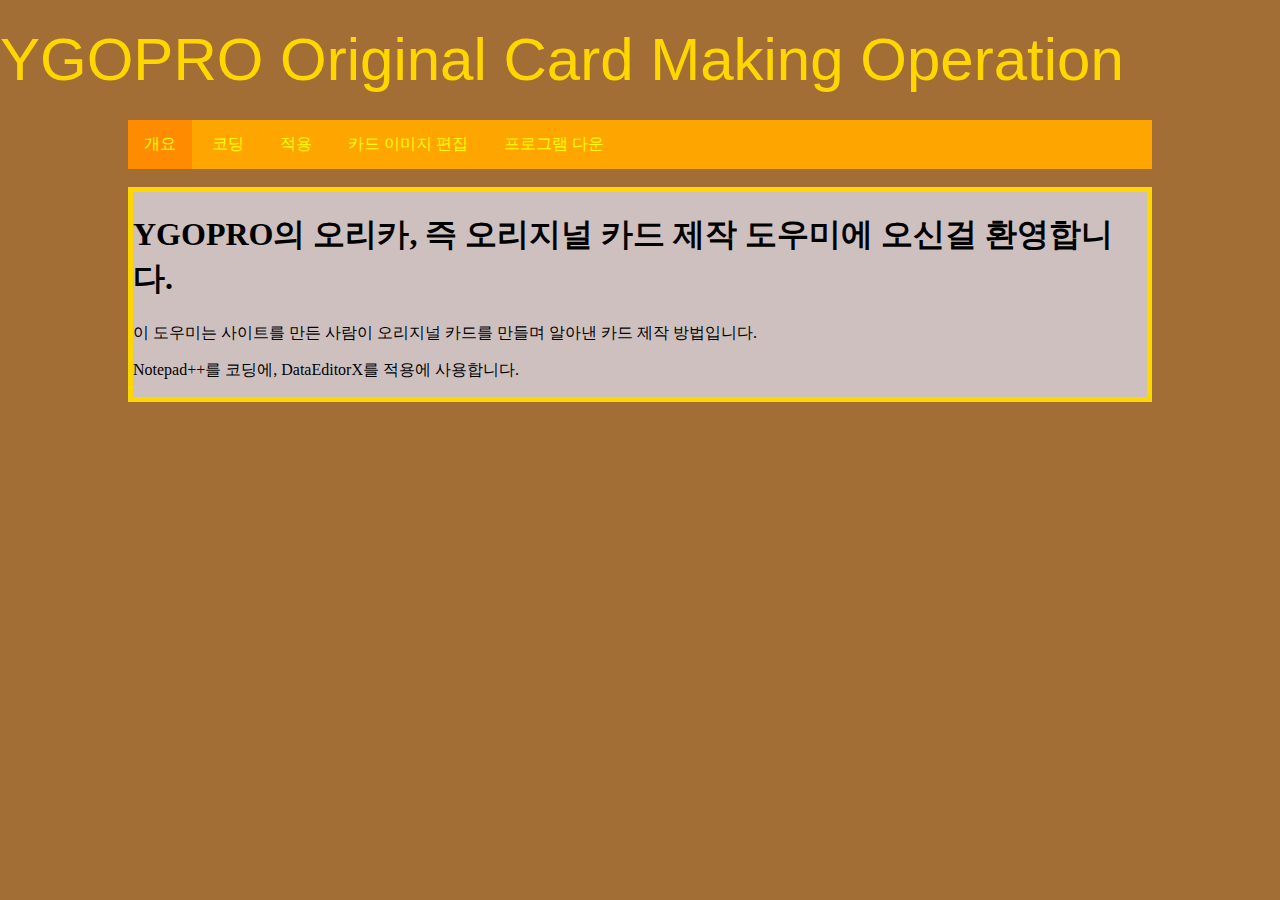
<file: index.html>
<!DOCTYPE html>
<html lang="ko">
<head>
    <meta charset="UTF-8">
    <meta name="viewport" content="width=device-width, initial-scale=1.0">
    <title>오리카 제작 도우미</title>
    <link rel="stylesheet" href="./mystyle.css">
    <link rel="stylesheet" href="https://fonts.googleapis.com/css?family=Sofia&effect=neon|outline|emboss|shadow-multiple">
    <style> </style>
</head>
<body>
        <div id="toplogo" class="font-effect-neon"> YGOPRO Original Card Making Operation</div>
        <div class="b">
        <ul> 
          <li class="usel"><a class="active" href="./index.html">개요</a></li>
          <li><a href="./html/coding/coding.html">코딩</a></li>
          <li><a href="./html/load/load.html">적용</a></li>
          <li><a href="./html/insertimage/insertimage.html">카드 이미지 편집</a></li>
          <li class="dropdown">
            <a href="#" class="dropbtn">프로그램 다운</a>
            <div class="dropdown-content" >
              <a href="https://notepad-plus-plus.org/downloads/">Notepad++</a>
              <a href="https://cafe.naver.com/ygopro2/379377?art=ZXh0ZXJuYWwtc2VydmljZS1uYXZlci1zZWFyY2gtY2FmZS1wcg.eyJhbGciOiJIUzI1NiIsInR5cCI6IkpXVCJ9.eyJjYWZlVHlwZSI6IkNBRkVfVVJMIiwiY2FmZVVybCI6Inlnb3BybzIiLCJhcnRpY2xlSWQiOjM3OTM3NywiaXNzdWVkQXQiOjE3MDEyMjg5ODM2NzB9.G-JawjOQUV-LWb07FBrB7n0yOgu90cnZtUe0wOjfK8Y">dataeditorX</a>
              <a href="https://sourceforge.net/projects/magicseteditor/">magic set editor</a>
            </div></div>
          </li>
        </ul><br>
        <div class="a">
        <h1>YGOPRO의 오리카, 즉 오리지널 카드 제작 도우미에 오신걸 환영합니다.</h1>  
        <p>이 도우미는 사이트를 만든 사람이 오리지널 카드를 만들며 알아낸 카드 제작 방법입니다.</p>
        <p>Notepad++를 코딩에, DataEditorX를 적용에 사용합니다.</p>
        </div>
</body>
</html>
</file>
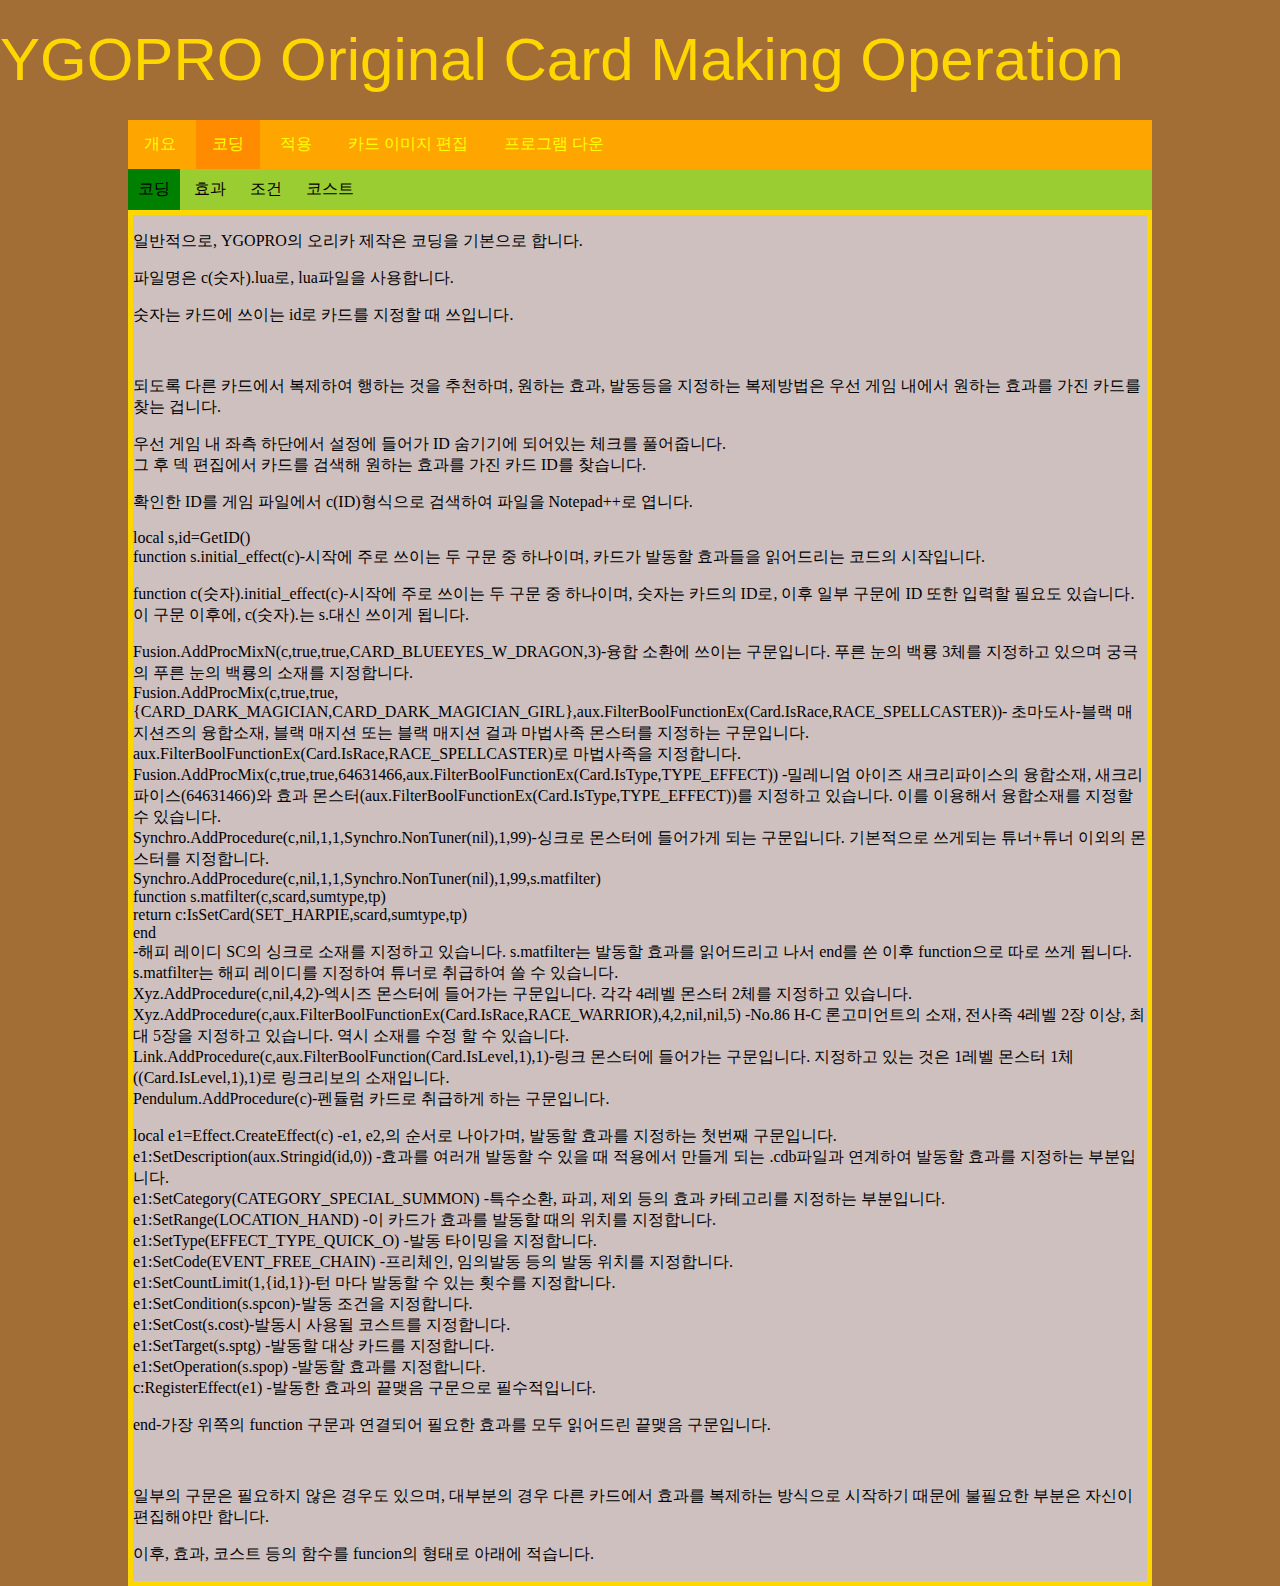
<file: html/coding/coding.html>
<!DOCTYPE html>
<html lang="ko">
<head>
    <meta charset="UTF-8">
    <meta name="viewport" content="width=device-width, initial-scale=1.0">
    <title>오리카 제작 도우미</title>
    <link rel="stylesheet" href="../../mystyle.css">
    <link rel="stylesheet" href="https://fonts.googleapis.com/css?family=Sofia&effect=neon|outline|emboss|shadow-multiple">
    <style> </style>
</head>
<body>
        <div id="toplogo" class="font-effect-neon"> YGOPRO Original Card Making Operation </div>
        <div class="b">
        <ul> 
          <li><a class="active" href="../../index.html">개요</a></li>
          <li class="usel"><a href="../coding/coding.html">코딩</a></li>
          <li><a href="../load/load.html">적용</a></li>
          <li><a href="../insertimage/insertimage.html">카드 이미지 편집</a></li>
          <li class="dropdown">
            <a href="#" class="dropbtn">프로그램 다운</a>
            <div class="dropdown-content" >
              <a href="https://notepad-plus-plus.org/downloads/">Notepad++</a>
              <a href="https://cafe.naver.com/ygopro2/379377?art=ZXh0ZXJuYWwtc2VydmljZS1uYXZlci1zZWFyY2gtY2FmZS1wcg.eyJhbGciOiJIUzI1NiIsInR5cCI6IkpXVCJ9.eyJjYWZlVHlwZSI6IkNBRkVfVVJMIiwiY2FmZVVybCI6Inlnb3BybzIiLCJhcnRpY2xlSWQiOjM3OTM3NywiaXNzdWVkQXQiOjE3MDEyMjg5ODM2NzB9.G-JawjOQUV-LWb07FBrB7n0yOgu90cnZtUe0wOjfK8Y">dataeditorX</a>
              <a href="https://sourceforge.net/projects/magicseteditor/">magic set editor</a>
            </div>
      </ul>
        <ul class="ed">
        <li class="sel"><a class="active" href="./coding.html">코딩</a></li>
        <li class="ed"><a href="./effect.html">효과</a></li>
        <li class="ed"><a href="./need.html">조건</a></li>
        <li class="ed"><a href="./cost.html">코스트</a></li>
        </ul>
        </div>
      <div class="a">
        <p>일반적으로, YGOPRO의 오리카 제작은 코딩을 기본으로 합니다.</p>
        <p>파일명은 c(숫자).lua로, lua파일을 사용합니다.</p>
        <p>숫자는 카드에 쓰이는 id로 카드를 지정할 때 쓰입니다.</p><br>
        <p>되도록 다른 카드에서 복제하여 행하는 것을 추천하며, 원하는 효과, 발동등을 지정하는 복제방법은 우선 게임 내에서 원하는 효과를 가진 카드를 찾는 겁니다.</p>
        <p>우선 게임 내 좌측 하단에서 설정에 들어가 ID 숨기기에 되어있는 체크를 풀어줍니다. 
          <br>그 후 덱 편집에서 카드를 검색해 원하는 효과를 가진 카드 ID를 찾습니다.</p>
          <p>확인한 ID를 게임 파일에서 c(ID)형식으로 검색하여 파일을 Notepad++로 엽니다.</p>
        
        <p>local s,id=GetID()<br>
          function s.initial_effect(c)-시작에 주로 쓰이는 두 구문 중 하나이며, 카드가 발동할 효과들을 읽어드리는 코드의 시작입니다.</p>
        <p>function c(숫자).initial_effect(c)-시작에 주로 쓰이는 두 구문 중 하나이며, 숫자는 카드의 ID로, 이후 일부 구문에 ID 또한 입력할 필요도 있습니다.
          <br>이 구문 이후에, c(숫자).는 s.대신 쓰이게 됩니다.
        </p>
        <p>	Fusion.AddProcMixN(c,true,true,CARD_BLUEEYES_W_DRAGON,3)-융합 소환에 쓰이는 구문입니다. 푸른 눈의 백룡 3체를 지정하고 있으며 궁극의 푸른 눈의 백룡의 소재를 지정합니다.<br>
          Fusion.AddProcMix(c,true,true,{CARD_DARK_MAGICIAN,CARD_DARK_MAGICIAN_GIRL},aux.FilterBoolFunctionEx(Card.IsRace,RACE_SPELLCASTER))-
          초마도사-블랙 매지션즈의 융합소재, 블랙 매지션 또는 블랙 매지션 걸과 마법사족 몬스터를 지정하는 구문입니다. aux.FilterBoolFunctionEx(Card.IsRace,RACE_SPELLCASTER)로 마법사족을 지정합니다.<br>
          Fusion.AddProcMix(c,true,true,64631466,aux.FilterBoolFunctionEx(Card.IsType,TYPE_EFFECT))
          -밀레니엄 아이즈 새크리파이스의 융합소재, 새크리파이스(64631466)와 효과 몬스터(aux.FilterBoolFunctionEx(Card.IsType,TYPE_EFFECT))를 지정하고 있습니다. 이를 이용해서 융합소재를 지정할 수 있습니다.<br>
          	Synchro.AddProcedure(c,nil,1,1,Synchro.NonTuner(nil),1,99)-싱크로 몬스터에 들어가게 되는 구문입니다. 기본적으로 쓰게되는 튜너+튜너 이외의 몬스터를 지정합니다.<br>
            Synchro.AddProcedure(c,nil,1,1,Synchro.NonTuner(nil),1,99,s.matfilter)<br>
            function s.matfilter(c,scard,sumtype,tp)<br>
            	return c:IsSetCard(SET_HARPIE,scard,sumtype,tp)<br>
            end<br>
            -해피 레이디 SC의 싱크로 소재를 지정하고 있습니다. s.matfilter는 발동할 효과를 읽어드리고 나서 end를 쓴 이후 function으로 따로 쓰게 됩니다. s.matfilter는 해피 레이디를 지정하여 튜너로 취급하여 쓸 수 있습니다.<br>
        	Xyz.AddProcedure(c,nil,4,2)-엑시즈 몬스터에 들어가는 구문입니다. 각각 4레벨 몬스터 2체를 지정하고 있습니다.<br>
          Xyz.AddProcedure(c,aux.FilterBoolFunctionEx(Card.IsRace,RACE_WARRIOR),4,2,nil,nil,5)
          -No.86 H-C 론고미언트의 소재, 전사족 4레벨 2장 이상, 최대 5장을 지정하고 있습니다. 역시 소재를 수정 할 수 있습니다.<br>
          Link.AddProcedure(c,aux.FilterBoolFunction(Card.IsLevel,1),1)-링크 몬스터에 들어가는 구문입니다. 지정하고 있는 것은 1레벨 몬스터 1체((Card.IsLevel,1),1)로 링크리보의 소재입니다.<br>
          Pendulum.AddProcedure(c)-펜듈럼 카드로 취급하게 하는 구문입니다.
        </p>

        <p>local e1=Effect.CreateEffect(c)
          -e1, e2,의 순서로 나아가며, 발동할 효과를 지정하는 첫번째 구문입니다.<br>
        e1:SetDescription(aux.Stringid(id,0))
        -효과를 여러개 발동할 수 있을 때 적용에서 만들게 되는 .cdb파일과 연계하여 발동할 효과를 지정하는 부분입니다.<br>
        e1:SetCategory(CATEGORY_SPECIAL_SUMMON)
        -특수소환, 파괴, 제외 등의 효과 카테고리를 지정하는 부분입니다.<br>
        e1:SetRange(LOCATION_HAND)
        -이 카드가 효과를 발동할 때의 위치를 지정합니다.<br>
        e1:SetType(EFFECT_TYPE_QUICK_O)
        -발동 타이밍을 지정합니다.<br>
        e1:SetCode(EVENT_FREE_CHAIN)
        -프리체인, 임의발동 등의 발동 위치를 지정합니다.<br>
        e1:SetCountLimit(1,{id,1})-턴 마다 발동할 수 있는 횟수를 지정합니다.<br>
        e1:SetCondition(s.spcon)-발동 조건을 지정합니다.<br>
        e1:SetCost(s.cost)-발동시 사용될 코스트를 지정합니다.<br>
        e1:SetTarget(s.sptg)
        -발동할 대상 카드를 지정합니다.<br>
        e1:SetOperation(s.spop)
        -발동할 효과를 지정합니다.<br>
        c:RegisterEffect(e1)
      -발동한 효과의 끝맺음 구문으로 필수적입니다.</p>
      <p>end-가장 위쪽의 function 구문과 연결되어 필요한 효과를 모두 읽어드린 끝맺음 구문입니다.</p><br>

      <p>일부의 구문은 필요하지 않은 경우도 있으며, 대부분의 경우 다른 카드에서 효과를 복제하는 방식으로 시작하기 때문에 불필요한 부분은 자신이 편집해야만 합니다.</p>
      <p>이후, 효과, 코스트 등의 함수를 funcion의 형태로 아래에 적습니다.</p></div>
</body>
</html>
</file>
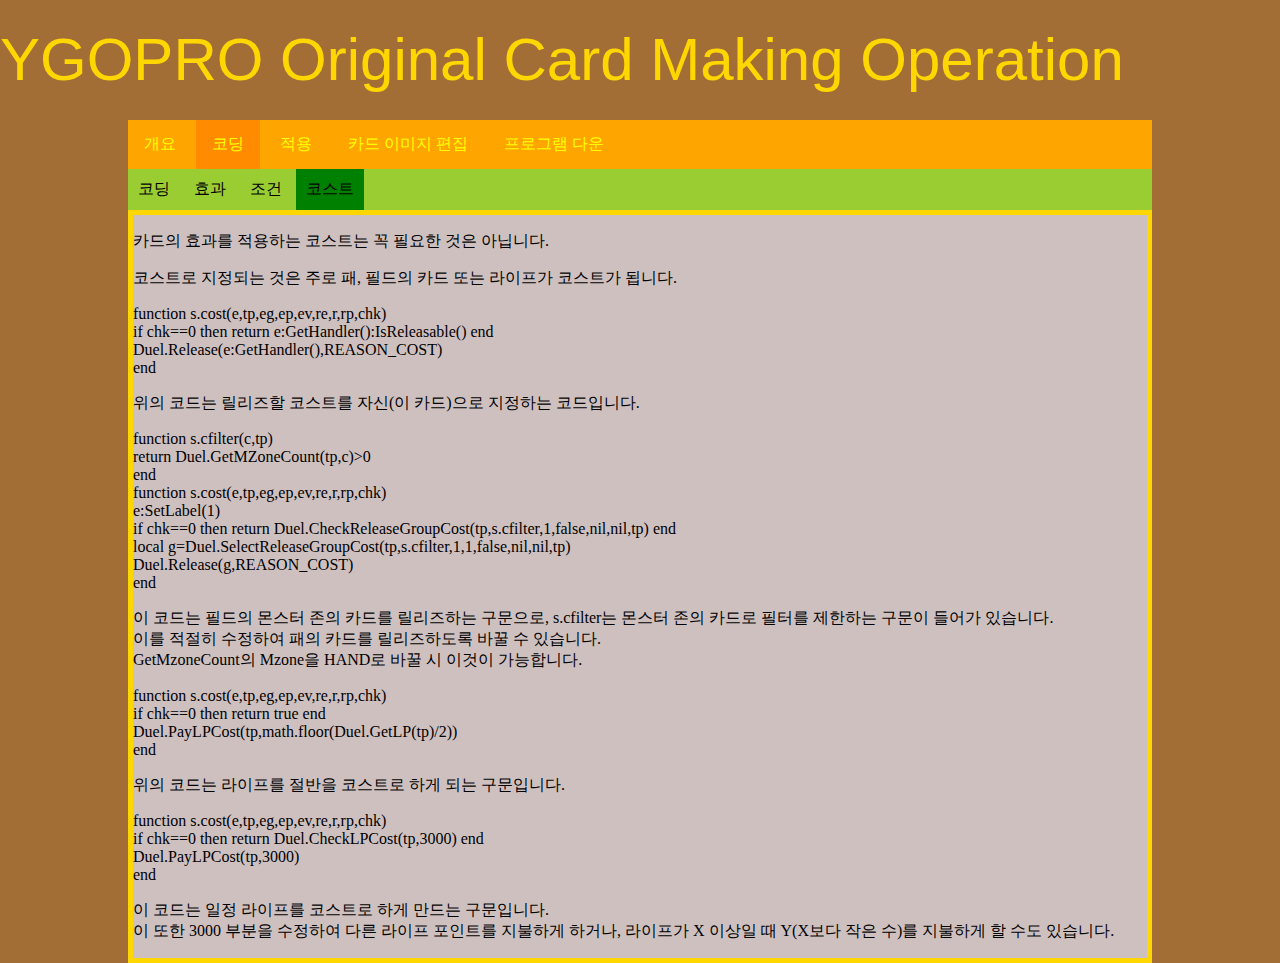
<file: html/coding/cost.html>
<!DOCTYPE html>
<html lang="ko">
<head>
    <meta charset="UTF-8">
    <meta name="viewport" content="width=device-width, initial-scale=1.0">
    <title>오리카 제작 도우미</title>
    <link rel="stylesheet" href="../../mystyle.css">
    <link rel="stylesheet" href="https://fonts.googleapis.com/css?family=Sofia&effect=neon|outline|emboss|shadow-multiple">
    <style> </style>
</head>
<body>
        <div id="toplogo" class="font-effect-neon"> YGOPRO Original Card Making Operation</div>
        <div class="b">
        <ul> 
          <li><a class="active" href="../../index.html">개요</a></li>
          <li class="usel"><a href="../coding/coding.html">코딩</a></li>
          <li><a href="../load/load.html">적용</a></li>
          <li><a href="../insertimage/insertimage.html">카드 이미지 편집</a></li>
          <li class="dropdown">
            <a href="#" class="dropbtn">프로그램 다운</a>
            <div class="dropdown-content" >
              <a href="https://notepad-plus-plus.org/downloads/">Notepad++</a>
              <a href="https://cafe.naver.com/ygopro2/379377?art=ZXh0ZXJuYWwtc2VydmljZS1uYXZlci1zZWFyY2gtY2FmZS1wcg.eyJhbGciOiJIUzI1NiIsInR5cCI6IkpXVCJ9.eyJjYWZlVHlwZSI6IkNBRkVfVVJMIiwiY2FmZVVybCI6Inlnb3BybzIiLCJhcnRpY2xlSWQiOjM3OTM3NywiaXNzdWVkQXQiOjE3MDEyMjg5ODM2NzB9.G-JawjOQUV-LWb07FBrB7n0yOgu90cnZtUe0wOjfK8Y">dataeditorX</a>
              <a href="https://sourceforge.net/projects/magicseteditor/">magic set editor</a>
            </div>
      </ul>
        <ul class="ed">
        <li class="ed"><a class="active" href="./coding.html">코딩</a></li>
        <li class="ed"><a href="./effect.html">효과</a></li>
        <li class="ed"><a href="./need.html">조건</a></li>
        <li class="sel"><a href="./cost.html">코스트</a></li>
        </ul>
        </div>
        <div class="a">
        <p>카드의 효과를 적용하는 코스트는 꼭 필요한 것은 아닙니다.</p>
        <p>코스트로 지정되는 것은 주로 패, 필드의 카드 또는 라이프가 코스트가 됩니다.</p>
        <p>function s.cost(e,tp,eg,ep,ev,re,r,rp,chk)<br>
	       if chk==0 then return e:GetHandler():IsReleasable() end<Br>
	        Duel.Release(e:GetHandler(),REASON_COST)<br>
          end</p>
          <p>위의 코드는 릴리즈할 코스트를 자신(이 카드)으로 지정하는 코드입니다.</p>
          <p>function s.cfilter(c,tp)<br>
            return Duel.GetMZoneCount(tp,c)>0<br>
          end<br>
          function s.cost(e,tp,eg,ep,ev,re,r,rp,chk)<br>
            e:SetLabel(1)<br>
            if chk==0 then return Duel.CheckReleaseGroupCost(tp,s.cfilter,1,false,nil,nil,tp) end<br>
            local g=Duel.SelectReleaseGroupCost(tp,s.cfilter,1,1,false,nil,nil,tp)<br>
            Duel.Release(g,REASON_COST)<br>
          end</p>
          <p>이 코드는 필드의 몬스터 존의 카드를 릴리즈하는 구문으로, s.cfilter는 몬스터 존의 카드로 필터를 제한하는 구문이 들어가 있습니다.<br>
            이를 적절히 수정하여 패의 카드를 릴리즈하도록 바꿀 수 있습니다.<br>
            GetMzoneCount의 Mzone을 HAND로 바꿀 시 이것이 가능합니다.
        </p>
        <p>function s.cost(e,tp,eg,ep,ev,re,r,rp,chk)<br>
          if chk==0 then return true end<br>
          Duel.PayLPCost(tp,math.floor(Duel.GetLP(tp)/2))<br>
        end</p>
        <p>위의 코드는 라이프를 절반을 코스트로 하게 되는 구문입니다.</p>
        <p>function s.cost(e,tp,eg,ep,ev,re,r,rp,chk)<br>
          if chk==0 then return Duel.CheckLPCost(tp,3000) end<br>
          Duel.PayLPCost(tp,3000)<br>
        end</p>
        <p>이 코드는 일정 라이프를 코스트로 하게 만드는 구문입니다.<br>
        이 또한 3000 부분을 수정하여 다른 라이프 포인트를 지불하게 하거나, 라이프가 X 이상일 때 Y(X보다 작은 수)를 지불하게 할 수도 있습니다.</p></div>
</body>
</html>
</file>
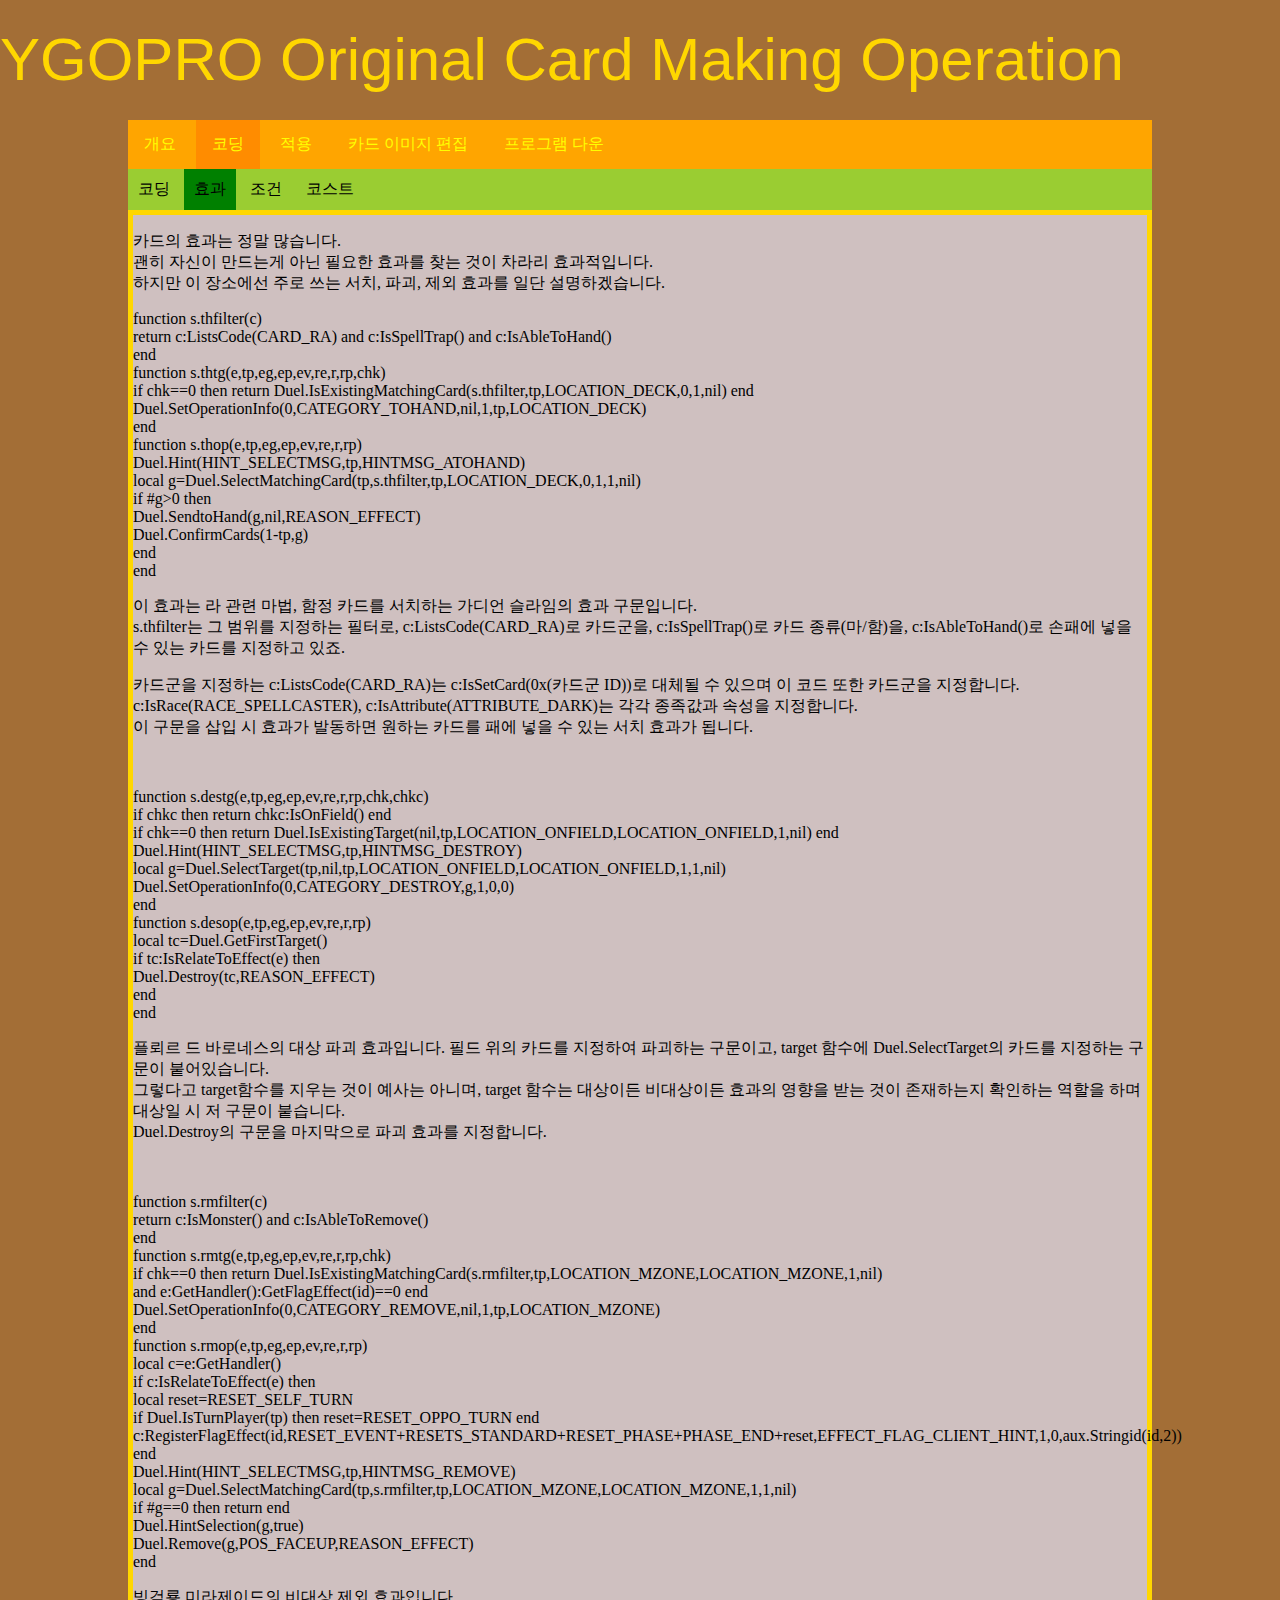
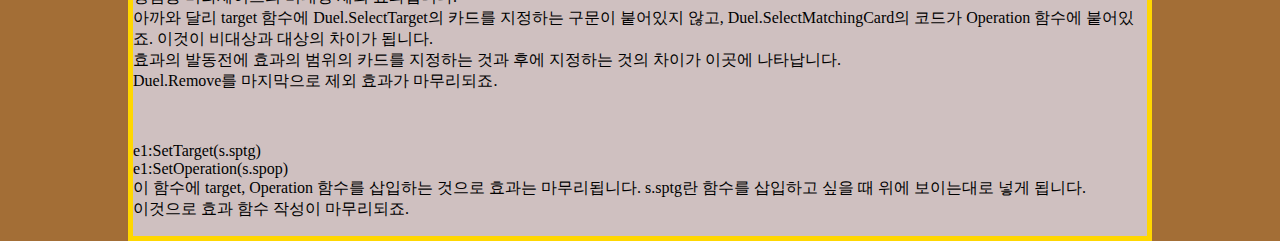
<file: html/coding/effect.html>
<!DOCTYPE html>
<html lang="ko">
<head>
    <meta charset="UTF-8">
    <meta name="viewport" content="width=device-width, initial-scale=1.0">
    <title>오리카 제작 도우미</title>
    <link rel="stylesheet" href="../../mystyle.css">
    <link rel="stylesheet" href="https://fonts.googleapis.com/css?family=Sofia&effect=neon|outline|emboss|shadow-multiple">
    <style> </style>
</head>
<body>
        <div id="toplogo" class="font-effect-neon"> YGOPRO Original Card Making Operation</div>
        <div class="b">
        <ul> 
          <li><a class="active" href="../../index.html">개요</a></li>
          <li class="usel"><a href="../coding/coding.html">코딩</a></li>
          <li><a href="../load/load.html">적용</a></li>
          <li><a href="../insertimage/insertimage.html">카드 이미지 편집</a></li>
          <li class="dropdown">
            <a href="#" class="dropbtn">프로그램 다운</a>
            <div class="dropdown-content" >
              <a href="https://notepad-plus-plus.org/downloads/">Notepad++</a>
              <a href="https://cafe.naver.com/ygopro2/379377?art=ZXh0ZXJuYWwtc2VydmljZS1uYXZlci1zZWFyY2gtY2FmZS1wcg.eyJhbGciOiJIUzI1NiIsInR5cCI6IkpXVCJ9.eyJjYWZlVHlwZSI6IkNBRkVfVVJMIiwiY2FmZVVybCI6Inlnb3BybzIiLCJhcnRpY2xlSWQiOjM3OTM3NywiaXNzdWVkQXQiOjE3MDEyMjg5ODM2NzB9.G-JawjOQUV-LWb07FBrB7n0yOgu90cnZtUe0wOjfK8Y">dataeditorX</a>
              <a href="https://sourceforge.net/projects/magicseteditor/">magic set editor</a>
            </div>
      </ul>
        <ul class="ed">
        <li class="ed"><a class="active" href="./coding.html">코딩</a></li>
        <li class="sel"><a href="./effect.html">효과</a></li>
        <li class="ed"><a href="./need.html">조건</a></li>
        <li class="ed"><a href="./cost.html">코스트</a></li>
        </ul>
        </div>
        <div class="a">
        <p>카드의 효과는 정말 많습니다.<br>
        괜히 자신이 만드는게 아닌 필요한 효과를 찾는 것이 차라리 효과적입니다.<br>
        하지만 이 장소에선 주로 쓰는 서치, 파괴, 제외 효과를 일단 설명하겠습니다.</p>
        <p>function s.thfilter(c)<br>
          return c:ListsCode(CARD_RA) and c:IsSpellTrap() and c:IsAbleToHand()<br>
        end<br>
        function s.thtg(e,tp,eg,ep,ev,re,r,rp,chk)<br>
          if chk==0 then return Duel.IsExistingMatchingCard(s.thfilter,tp,LOCATION_DECK,0,1,nil) end<br>
          Duel.SetOperationInfo(0,CATEGORY_TOHAND,nil,1,tp,LOCATION_DECK)<br>
        end<br>
        function s.thop(e,tp,eg,ep,ev,re,r,rp)<br>
          Duel.Hint(HINT_SELECTMSG,tp,HINTMSG_ATOHAND)<br>
          local g=Duel.SelectMatchingCard(tp,s.thfilter,tp,LOCATION_DECK,0,1,1,nil)<br>
          if #g>0 then<br>
            Duel.SendtoHand(g,nil,REASON_EFFECT)<br>
            Duel.ConfirmCards(1-tp,g)<br>
          end<br>
        end</p>
        <p>이 효과는 라 관련 마법, 함정 카드를 서치하는 가디언 슬라임의 효과 구문입니다.<br>
          s.thfilter는 그 범위를 지정하는 필터로, c:ListsCode(CARD_RA)로 카드군을, 
          c:IsSpellTrap()로 카드 종류(마/함)을, c:IsAbleToHand()로 손패에 넣을 수 있는 카드를 지정하고 있죠.</p>
          <P>카드군을 지정하는 c:ListsCode(CARD_RA)는 c:IsSetCard(0x(카드군 ID))로 대체될 수 있으며 이 코드 또한 카드군을 지정합니다.<br>
            c:IsRace(RACE_SPELLCASTER), c:IsAttribute(ATTRIBUTE_DARK)는 각각 종족값과 속성을 지정합니다.<br>
            이 구문을 삽입 시 효과가 발동하면 원하는 카드를 패에 넣을 수 있는 서치 효과가 됩니다.
          </P><br>
          <p>function s.destg(e,tp,eg,ep,ev,re,r,rp,chk,chkc)<br>
            if chkc then return chkc:IsOnField() end<br>
            if chk==0 then return Duel.IsExistingTarget(nil,tp,LOCATION_ONFIELD,LOCATION_ONFIELD,1,nil) end<br>
            Duel.Hint(HINT_SELECTMSG,tp,HINTMSG_DESTROY)<br>
            local g=Duel.SelectTarget(tp,nil,tp,LOCATION_ONFIELD,LOCATION_ONFIELD,1,1,nil)<br>
            Duel.SetOperationInfo(0,CATEGORY_DESTROY,g,1,0,0)<br>
          end<br>
          function s.desop(e,tp,eg,ep,ev,re,r,rp)<br>
            local tc=Duel.GetFirstTarget()<br>
            if tc:IsRelateToEffect(e) then<br>
              Duel.Destroy(tc,REASON_EFFECT)<br>
            end<br>
          end</p>
          <p>플뢰르 드 바로네스의 대상 파괴 효과입니다.
          필드 위의 카드를 지정하여 파괴하는 구문이고, target 함수에 Duel.SelectTarget의 카드를 지정하는 구문이 붙어있습니다.<br>
          그렇다고 target함수를 지우는 것이 예사는 아니며, target 함수는 대상이든 비대상이든 효과의 영향을 받는 것이 존재하는지 확인하는 역할을 하며 대상일 시 저 구문이 붙습니다.<br>
          Duel.Destroy의 구문을 마지막으로 파괴 효과를 지정합니다.</p><br>

          <p>function s.rmfilter(c)<br>
            return c:IsMonster() and c:IsAbleToRemove()<br>
          end<br>
            function s.rmtg(e,tp,eg,ep,ev,re,r,rp,chk)<br>
            if chk==0 then return Duel.IsExistingMatchingCard(s.rmfilter,tp,LOCATION_MZONE,LOCATION_MZONE,1,nil)<br>
              and e:GetHandler():GetFlagEffect(id)==0 end<br>
            Duel.SetOperationInfo(0,CATEGORY_REMOVE,nil,1,tp,LOCATION_MZONE)<br>
          end<br>
          function s.rmop(e,tp,eg,ep,ev,re,r,rp)<br>
            local c=e:GetHandler()<br>
            if c:IsRelateToEffect(e) then<br>
              local reset=RESET_SELF_TURN<br>
              if Duel.IsTurnPlayer(tp) then reset=RESET_OPPO_TURN end<br>
              c:RegisterFlagEffect(id,RESET_EVENT+RESETS_STANDARD+RESET_PHASE+PHASE_END+reset,EFFECT_FLAG_CLIENT_HINT,1,0,aux.Stringid(id,2))<br>
            end<br>
            Duel.Hint(HINT_SELECTMSG,tp,HINTMSG_REMOVE)<br>
            local g=Duel.SelectMatchingCard(tp,s.rmfilter,tp,LOCATION_MZONE,LOCATION_MZONE,1,1,nil)<br>
            if #g==0 then return end<br>
            Duel.HintSelection(g,true)<br>
            Duel.Remove(g,POS_FACEUP,REASON_EFFECT)<br>
          end</p>
          <p>빙검룡 미라제이드의 비대상 제외 효과입니다.<br>
            아까와 달리 target 함수에 Duel.SelectTarget의 카드를 지정하는 구문이 붙어있지 않고, 
            Duel.SelectMatchingCard의 코드가 Operation 함수에 붙어있죠. 이것이 비대상과 대상의 차이가 됩니다.<br>
            효과의 발동전에 효과의 범위의 카드를 지정하는 것과 후에 지정하는 것의 차이가 이곳에 나타납니다.<br>
            Duel.Remove를 마지막으로 제외 효과가 마무리되죠.
          </p><br>

          <p>e1:SetTarget(s.sptg)<br>
            e1:SetOperation(s.spop)<br>
          이 함수에 target, Operation 함수를 삽입하는 것으로 효과는 마무리됩니다. 
        s.sptg란 함수를 삽입하고 싶을 때 위에 보이는대로 넣게 됩니다.<br>
      이것으로 효과 함수 작성이 마무리되죠.</p>
</div>
        
</body>
</html>
</file>
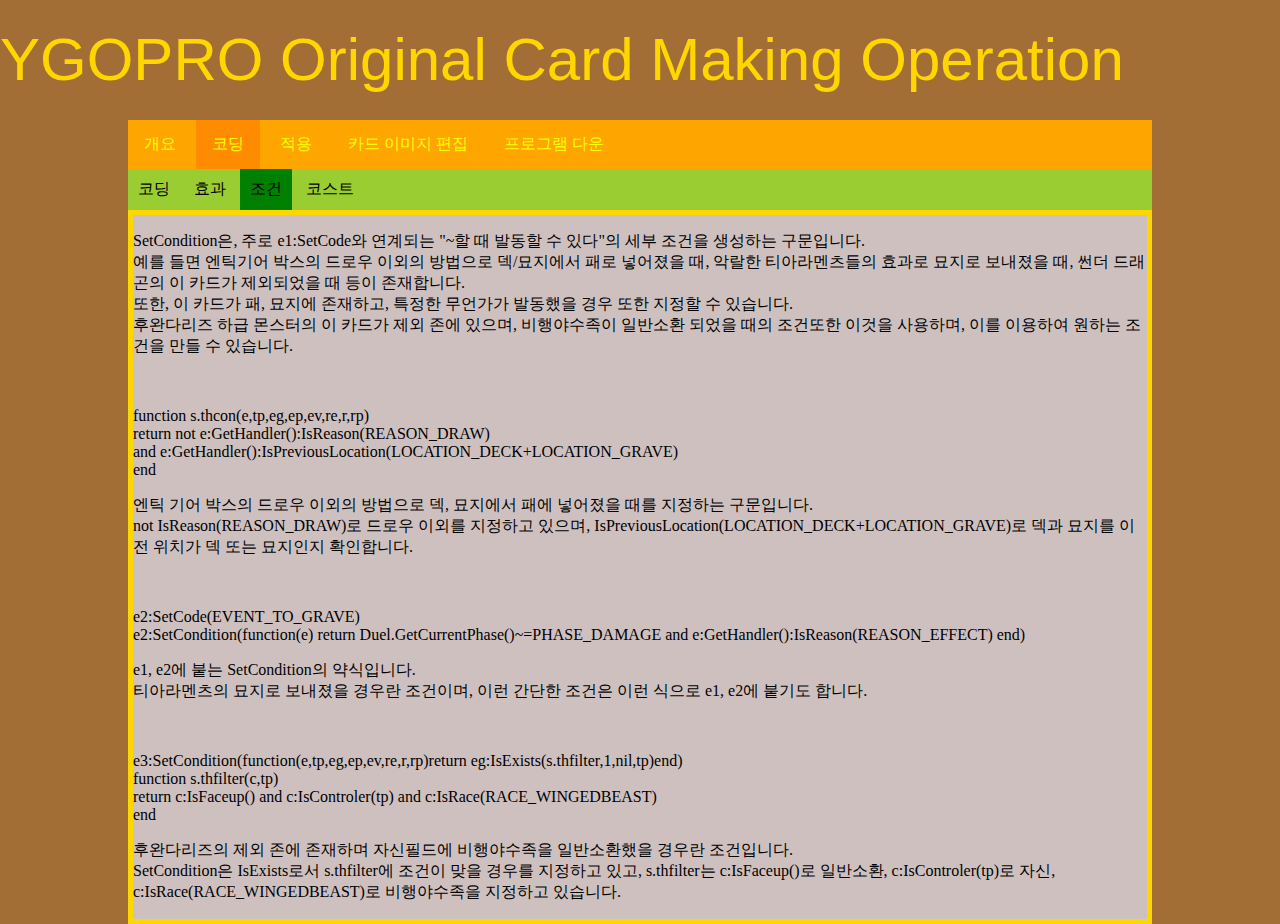
<file: html/coding/need.html>
<!DOCTYPE html>
<html lang="ko">
<head>
    <meta charset="UTF-8">
    <meta name="viewport" content="width=device-width, initial-scale=1.0">
    <title>오리카 제작 도우미</title>
    <link rel="stylesheet" href="../../mystyle.css">
    <link rel="stylesheet" href="https://fonts.googleapis.com/css?family=Sofia&effect=neon|outline|emboss|shadow-multiple">
    <style> </style>
</head>
<body>
        <div id="toplogo" class="font-effect-neon"> YGOPRO Original Card Making Operation</div>
        <div class="b">
        <ul> 
          <li><a class="active" href="../../index.html">개요</a></li>
          <li class="usel"><a href="../coding/coding.html">코딩</a></li>
          <li><a href="../load/load.html">적용</a></li>
          <li><a href="../insertimage/insertimage.html">카드 이미지 편집</a></li>
          <li class="dropdown">
            <a href="#" class="dropbtn">프로그램 다운</a>
            <div class="dropdown-content" >
              <a href="https://notepad-plus-plus.org/downloads/">Notepad++</a>
              <a href="https://cafe.naver.com/ygopro2/379377?art=ZXh0ZXJuYWwtc2VydmljZS1uYXZlci1zZWFyY2gtY2FmZS1wcg.eyJhbGciOiJIUzI1NiIsInR5cCI6IkpXVCJ9.eyJjYWZlVHlwZSI6IkNBRkVfVVJMIiwiY2FmZVVybCI6Inlnb3BybzIiLCJhcnRpY2xlSWQiOjM3OTM3NywiaXNzdWVkQXQiOjE3MDEyMjg5ODM2NzB9.G-JawjOQUV-LWb07FBrB7n0yOgu90cnZtUe0wOjfK8Y">dataeditorX</a>
              <a href="https://sourceforge.net/projects/magicseteditor/">magic set editor</a>
            </div>
      </ul>
        <ul class="ed">
        <li class="ed"><a class="active" href="./coding.html">코딩</a></li>
        <li class="ed"><a href="./effect.html">효과</a></li>
        <li class="sel"><a href="./need.html">조건</a></li>
        <li class="ed"><a href="./cost.html">코스트</a></li>
        </ul></div>
        <div class="a">
        <p>SetCondition은, 주로 e1:SetCode와 연계되는 "~할 때 발동할 수 있다"의 세부 조건을 생성하는 구문입니다.<br>
        예를 들면 엔틱기어 박스의 드로우 이외의 방법으로 덱/묘지에서 패로 넣어졌을 때, 악랄한 티아라멘츠들의 효과로 묘지로 보내졌을 때, 썬더 드래곤의 이 카드가 제외되었을 때 등이 존재합니다.<br>
      또한, 이 카드가 패, 묘지에 존재하고, 특정한 무언가가 발동했을 경우 또한 지정할 수 있습니다.<br>
      후완다리즈 하급 몬스터의 이 카드가 제외 존에 있으며, 비행야수족이 일반소환 되었을 때의 조건또한 이것을 사용하며, 이를 이용하여 원하는 조건을 만들 수 있습니다.</p><br>
      
      <p>function s.thcon(e,tp,eg,ep,ev,re,r,rp)<br>
        return not e:GetHandler():IsReason(REASON_DRAW)<br>
          and e:GetHandler():IsPreviousLocation(LOCATION_DECK+LOCATION_GRAVE)<br>
      end</p>
      <p>엔틱 기어 박스의 드로우 이외의 방법으로 덱, 묘지에서 패에 넣어졌을 때를 지정하는 구문입니다.<br>
        not IsReason(REASON_DRAW)로 드로우 이외를 지정하고 있으며, IsPreviousLocation(LOCATION_DECK+LOCATION_GRAVE)로 덱과 묘지를 이전 위치가 덱 또는 묘지인지 확인합니다.</p><br>
        <p>	e2:SetCode(EVENT_TO_GRAVE)<br>
          e2:SetCondition(function(e) return Duel.GetCurrentPhase()~=PHASE_DAMAGE and e:GetHandler():IsReason(REASON_EFFECT) end)
        </p>
        <p>e1, e2에 붙는 SetCondition의 약식입니다.<br>
        티아라멘츠의 묘지로 보내졌을 경우란 조건이며, 이런 간단한 조건은 이런 식으로 e1, e2에 붙기도 합니다.</p><br>
        <p>
          e3:SetCondition(function(e,tp,eg,ep,ev,re,r,rp)return eg:IsExists(s.thfilter,1,nil,tp)end)<br>
          function s.thfilter(c,tp)<br>
          return c:IsFaceup() and c:IsControler(tp) and c:IsRace(RACE_WINGEDBEAST)<br>
        end</p>
        <p>후완다리즈의 제외 존에 존재하며 자신필드에 비행야수족을 일반소환했을 경우란 조건입니다.<br>
          SetCondition은 IsExists로서 s.thfilter에 조건이 맞을 경우를 지정하고 있고, s.thfilter는 c:IsFaceup()로 일반소환, c:IsControler(tp)로 자신, c:IsRace(RACE_WINGEDBEAST)로 비행야수족을 지정하고 있습니다.</p>
      </div>
</body>
</html>
</file>
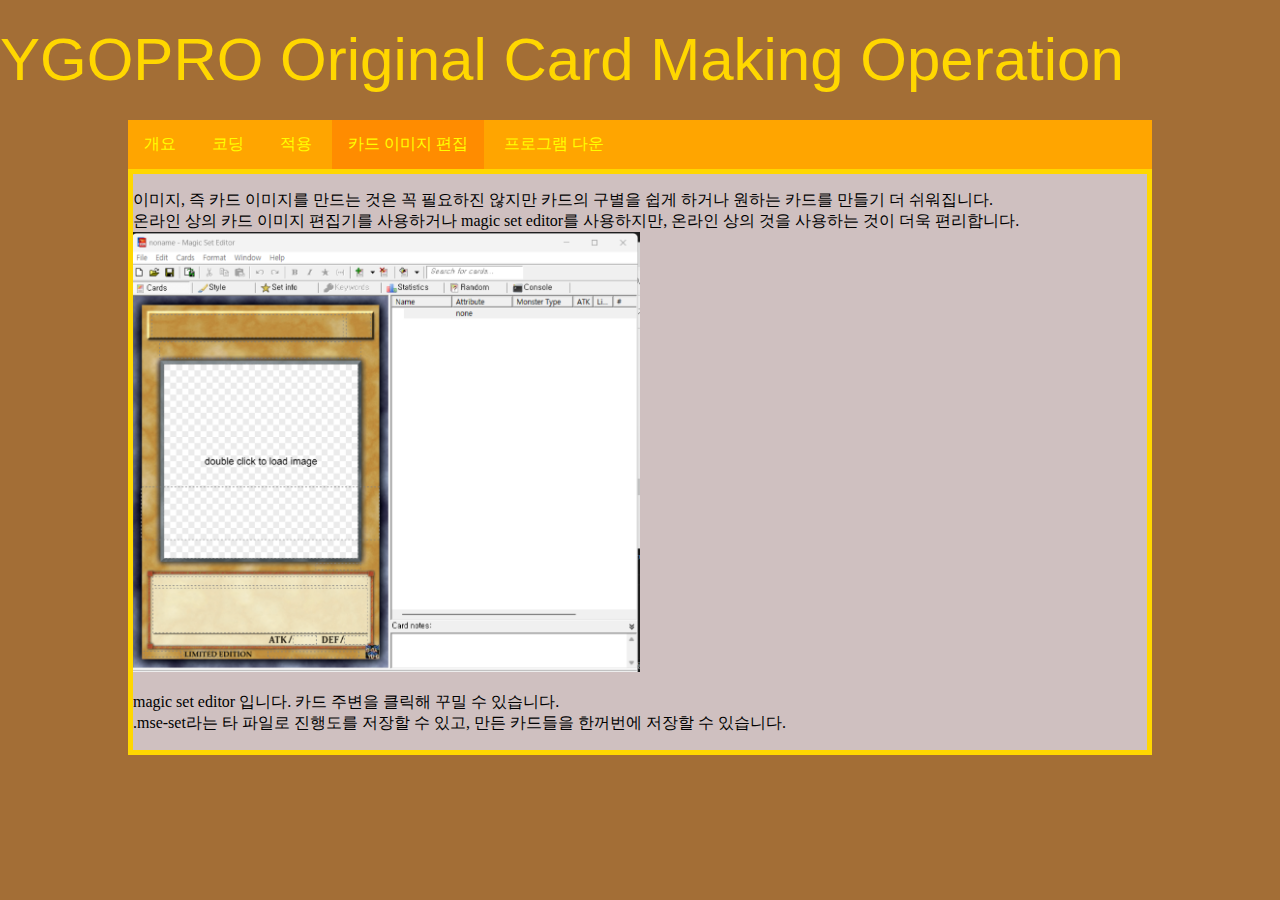
<file: html/insertimage/insertimage.html>
<!DOCTYPE html>
<html lang="ko">
<head>
    <meta charset="UTF-8">
    <meta name="viewport" content="width=device-width, initial-scale=1.0">
    <title>오리카 제작 도우미</title>
    <link rel="stylesheet" href="../../mystyle.css">
    <link rel="stylesheet" href="https://fonts.googleapis.com/css?family=Sofia&effect=neon|outline|emboss|shadow-multiple">
    <style> </style>
</head>
<body>
        <div id="toplogo" class="font-effect-neon"> YGOPRO Original Card Making Operation</div>
        <div class="b">
        <ul> 
            <li><a class="active" href="../../index.html">개요</a></li>
            <li><a href="../coding/coding.html">코딩</a></li>
            <li><a href="../load/load.html">적용</a></li>
            <li class="usel"><a href="../insertimage/insertimage.html">카드 이미지 편집</a></li>
            <li class="dropdown">
                <a href="#" class="dropbtn">프로그램 다운</a>
                <div class="dropdown-content" >
                  <a href="https://notepad-plus-plus.org/downloads/">Notepad++</a>
                  <a href="https://cafe.naver.com/ygopro2/379377?art=ZXh0ZXJuYWwtc2VydmljZS1uYXZlci1zZWFyY2gtY2FmZS1wcg.eyJhbGciOiJIUzI1NiIsInR5cCI6IkpXVCJ9.eyJjYWZlVHlwZSI6IkNBRkVfVVJMIiwiY2FmZVVybCI6Inlnb3BybzIiLCJhcnRpY2xlSWQiOjM3OTM3NywiaXNzdWVkQXQiOjE3MDEyMjg5ODM2NzB9.G-JawjOQUV-LWb07FBrB7n0yOgu90cnZtUe0wOjfK8Y">dataeditorX</a>
                  <a href="https://sourceforge.net/projects/magicseteditor/">magic set editor</a>
                </div>
        </ul>
        </div>
        <div class="a">
        <p>이미지, 즉 카드 이미지를 만드는 것은 꼭 필요하진 않지만 카드의 구별을 쉽게 하거나 원하는 카드를 만들기 더 쉬워집니다.<br>
            온라인 상의 카드 이미지 편집기를 사용하거나 magic set editor를 사용하지만, 온라인 상의 것을 사용하는 것이 더욱 편리합니다.<br>
            <img src="./mse.png" alt="mse" style="max-width: 50%;"/>
            <p>magic set editor 입니다. 카드 주변을 클릭해 꾸밀 수 있습니다.
                <br>.mse-set라는 타 파일로 진행도를 저장할 수 있고, 만든 카드들을 한꺼번에 저장할 수 있습니다.
            </p>
        </p>
    </div>
</body>
</html>
</file>
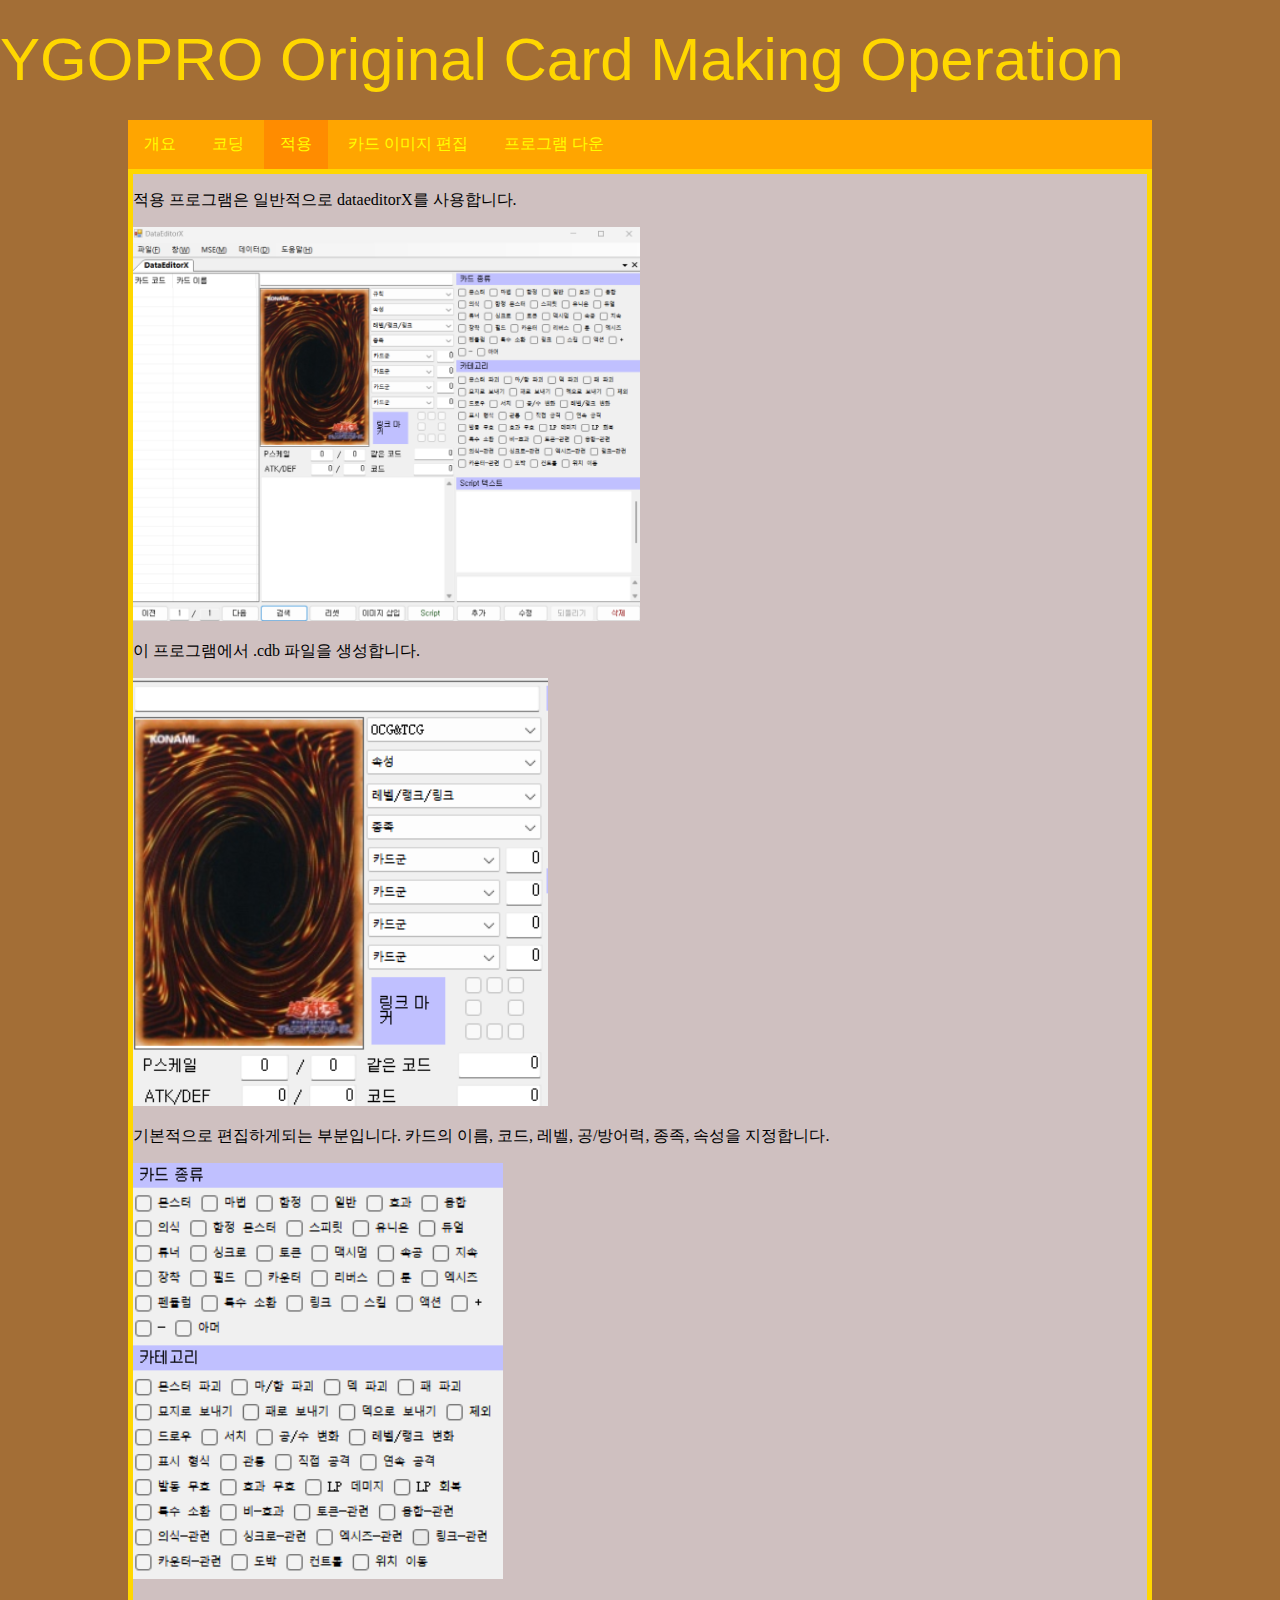
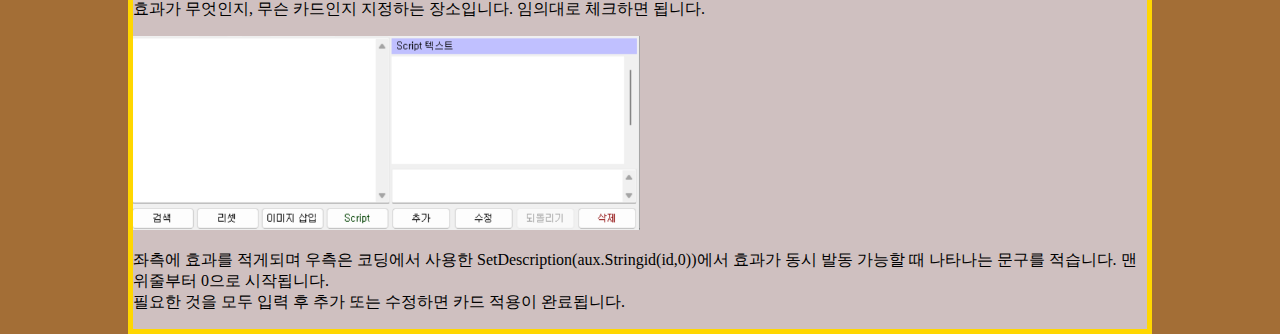
<file: html/load/load.html>
<!DOCTYPE html>
<html lang="ko">
<head>
    <meta charset="UTF-8">
    <meta name="viewport" content="width=device-width, initial-scale=1.0">
    <title>오리카 제작 도우미</title>
    <link rel="stylesheet" href="../../mystyle.css">
    <link rel="stylesheet" href="https://fonts.googleapis.com/css?family=Sofia&effect=neon|outline|emboss|shadow-multiple">
    <style> </style>
</head>
<body>
        <div id="toplogo" class="font-effect-neon"> YGOPRO Original Card Making Operation</div>
        <div class="b">
        <ul> 
            <li><a class="active" href="../../index.html">개요</a></li>
            <li><a href="../coding/coding.html">코딩</a></li>
            <li class="usel"><a href="../load/load.html">적용</a></li>
            <li><a href="../insertimage/insertimage.html">카드 이미지 편집</a></li>
            <li class="dropdown">
                <a href="#" class="dropbtn">프로그램 다운</a>
                <div class="dropdown-content" >
                  <a href="https://notepad-plus-plus.org/downloads/">Notepad++</a>
                  <a href="https://cafe.naver.com/ygopro2/379377?art=ZXh0ZXJuYWwtc2VydmljZS1uYXZlci1zZWFyY2gtY2FmZS1wcg.eyJhbGciOiJIUzI1NiIsInR5cCI6IkpXVCJ9.eyJjYWZlVHlwZSI6IkNBRkVfVVJMIiwiY2FmZVVybCI6Inlnb3BybzIiLCJhcnRpY2xlSWQiOjM3OTM3NywiaXNzdWVkQXQiOjE3MDEyMjg5ODM2NzB9.G-JawjOQUV-LWb07FBrB7n0yOgu90cnZtUe0wOjfK8Y">dataeditorX</a>
                  <a href="https://sourceforge.net/projects/magicseteditor/">magic set editor</a>
                </div>
        </ul>
        </div>
        <div class="a">
        <p>적용 프로그램은 일반적으로 dataeditorX를 사용합니다.</p>
        <img src="./img/prre.png" alt="dataeditorX" style="max-width: 50%;"/>
        <p>이 프로그램에서 .cdb 파일을 생성합니다.</p>
        <img src="./img/tir.png" alt="dataeditorX1" style="max-width: 50%;"/>
        <p>기본적으로 편집하게되는 부분입니다. 카드의 이름, 코드, 레벨, 공/방어력, 종족, 속성을 지정합니다.</p>
        <img src="./img/eff.png" alt="dataeditorX2" style="max-width: 50%;"/>
        <p>효과가 무엇인지, 무슨 카드인지 지정하는 장소입니다. 임의대로 체크하면 됩니다.</p>
        <img src="./img/text.png" alt="dataeditorX3" style="max-width: 50%;"/>
        <p>좌측에 효과를 적게되며 우측은 코딩에서 사용한 SetDescription(aux.Stringid(id,0))에서 효과가 동시 발동 가능할 때 나타나는 문구를 적습니다. 맨 위줄부터 0으로 시작됩니다.<br>
        필요한 것을 모두 입력 후 추가 또는 수정하면 카드 적용이 완료됩니다.</p>
    </div>
</body>
</html>
</file>
<file: mystyle.css>
body{
    margin: 0px;
    background-color: rgb(163, 110, 54);

  }
  #toplogo {
    font-family: "Lucida Handwriting", sans-serif;
    font-size: 60px;
    background-color: rgb(163, 110, 54);
    color: gold;
    width: 100%;
    line-height: 2.0;
  }
div.a{
      border: 5px solid gold;
      background-color: rgb(207, 192, 192);
      color:rgb(0, 0, 0);
      margin-top: 0px;
      margin-left: 10%;
      margin-right: 10%;
}
div.b{
  margin-left: 10%;
  margin-right: 10%;
}
  ul {
    list-style-type: none;
    margin: 0px;
    padding: 0px;
    overflow: visible;  
   
    background-color: orange;
    position: sticky;
    top:0px;
  }

  li {
 
    display: inline-block;
  }
  
  li a, .dropbtn {
    display: inline-block;
    padding: 14px 16px;
    color: yellow;
    text-align: center;
    text-decoration: none;
  }

    
  li a:hover, .dropdown:hover .dropbtn {
    background-color: darkorange;
  }

  li.usel {
    background-color: darkorange;
    display: inline-block;
  }
  
  li.usel a, .dropbtn {
    display: inline-block;
    padding: 14px 16px;
    color: yellow;
    text-align: center;
    text-decoration: none;
  }

    
  li.usel a:hover, .dropdown:hover .dropbtn {
    background-color: darkorange;
  }
  
  .dropdown-content {
    display: none;
    position: absolute; 

    background-color: #f9f9f9;
    min-width: 160px;
    box-shadow: 0px 8px 16px 0px rgba(0,0,0,0.2);

    z-index: 1;
             
  }
  
  .dropdown-content a {
    color: black;
    padding: 12px 16px;
    text-decoration: none;
    display: block; 
    text-align: left;
  }
  
  .dropdown-content a:hover {background-color: #f1f1f1;}
  
  .dropdown:hover .dropdown-content {
    display: block;
  }
  

  ul.ed {
    list-style-type: none;
    margin: 0px;
    padding: 0px;
    overflow: visible;  
   
    background-color: yellowgreen;
    position: static;
    top:0px;
  }
  
  li.ed {
 
    display: inline-block;
  }
  
  li.ed a{
    display: inline-block;
    padding: 10px 10px;
    color: black;
    text-align: center;
    text-decoration: none;
  }
 

  li.ed a:hover {
    background-color: green;
  }
  
  li.sel {
    background-color: green;
    display: inline-block;
  }
  
  li.sel a {
    display: inline-block;
    padding: 10px 10px;
    color: black;
    text-align: center;
    text-decoration: none;
  }
 li.sel a:hover{
    background-color: green;
  }
</file>
